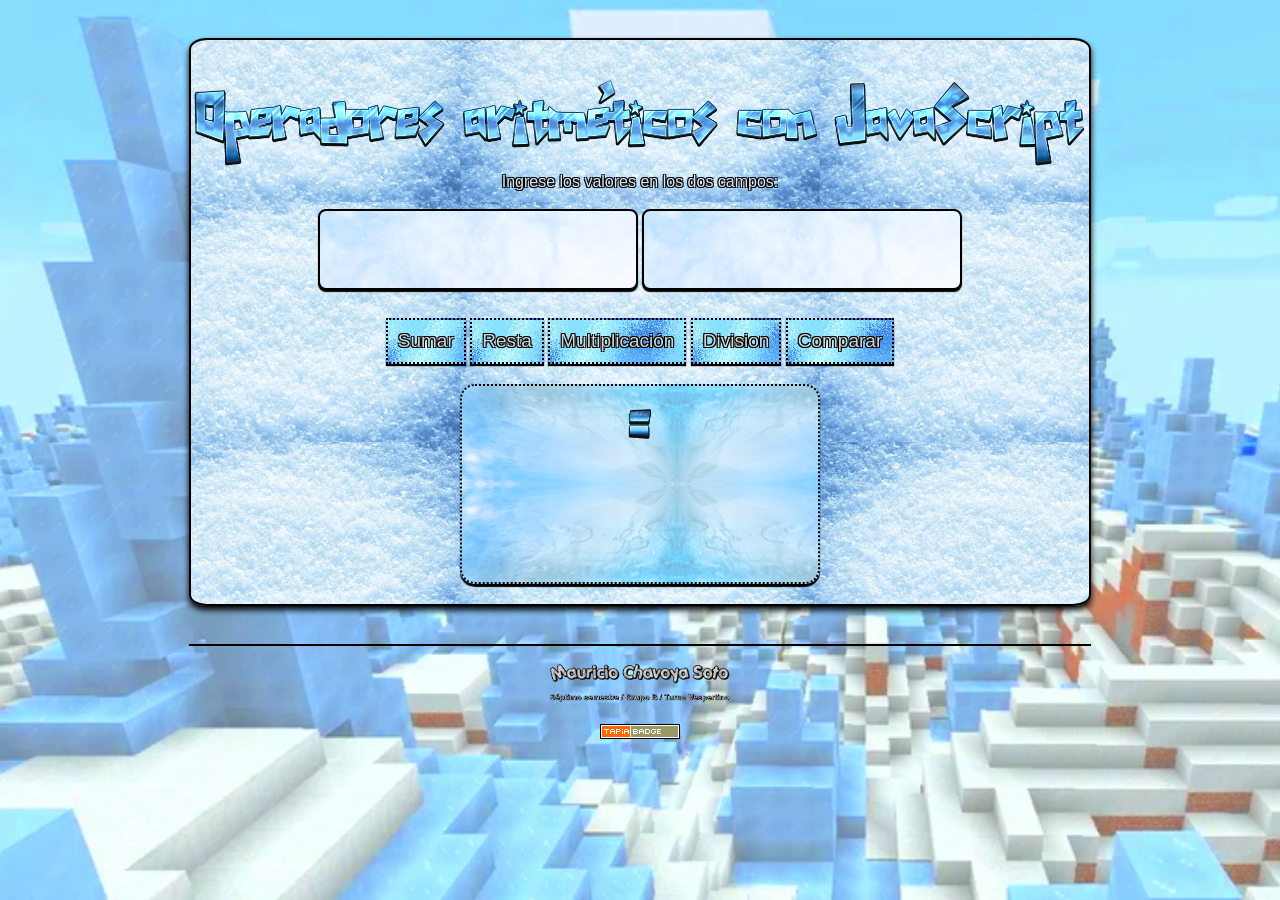
<file: tapita/act19/index.html>
<!DOCTYPE html>
<html lang="es">
    <head>
        <meta charset="UTF-8">
        <meta name="viewport" content="width=device-width, initial-scale=1.0">
        <title>Operadores aritméticos con JavaScript</title>
        <link rel="stylesheet" href="style.css">
        <script src="operaciones.js" defer></script>
    </head>
    <body>
        <main>
            <header>
                <img class="title" src="title.png" alt="Operadores aritméticos con JavaScript" width="100%" height="80%">
            </header>
            <p>Ingrese los valores en los dos campos:</p><br>
            <label for="campoN1"></label>
            <input type="number" id="campoN1" min="0" step="1">
            <label for="campoN2"></label>
            <input type="number" id="campoN2" min="0" step="1">
            <br><br>
            <button class="button" id="btnSuma">Sumar</button>
            <button class="button" id="btnResta">Resta</button>
            <button class="button" id="btnMultiplicacion">Multiplicación</button>
            <button class="button" id="btnDivision">Division</button>
            <button class="button" id="btnComparacion">Comparar</button>
            <article class="respuesta">
                <br>
                <img class="equal" src="equal.png" alt="=" width="8%" height="20%">
                <br><br><br>
                <h3 id="resultado"></h3>
            </article>
        </main>
    </body>
    <footer>
        <hr><br>
            <img class="name" src="name.gif" alt="Mauricio Chavoya Soto"><br>
            <img class="info" src="info.gif" alt="Tecnologo Profesional en Sistemas Informaticos Septimo Semestre / Aula F8 / 01 de Octubre del 2026"><br><br>
            <img src="badge.gif">
    </footer>
</html>
</file>
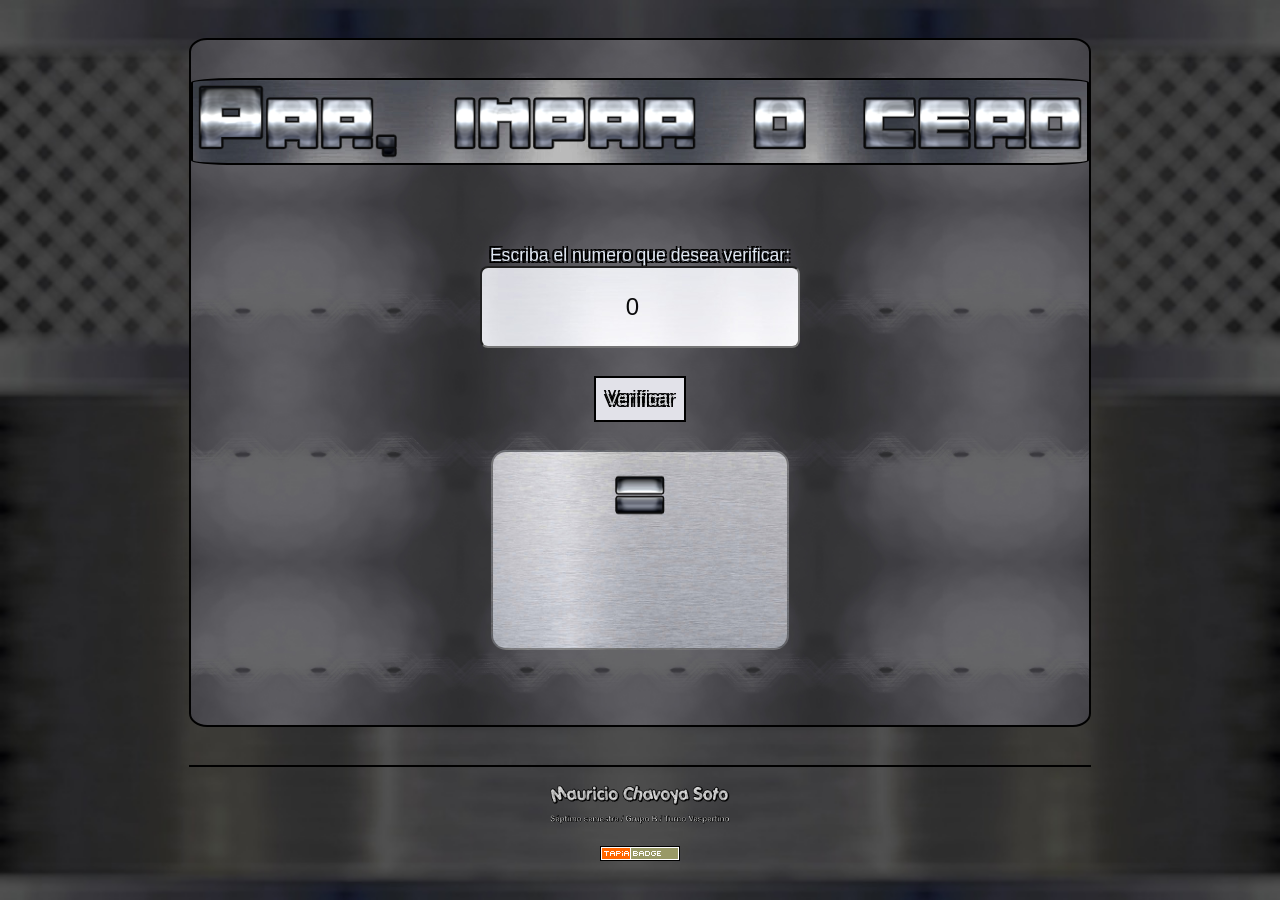
<file: tapita/act20/index.html>
<!DOCTYPE html>
<html lang="es">
    <head>
            <meta charset="UTF-8">
            <meta name="viewport" content="width=device-width, initial-scale=1.0">
            <title>Par, impar o cero</title>
            <link rel="stylesheet" href="style.css">
            <script src="operaciones.js" defer></script>
    </head>
    <body>
        <main>
            <header>
                <img class="title" src="title.png" alt="Par, Impar o Cero">
            </header>
            <article class="data">
                <p>Escriba el numero que desea verificar:</p>
                <label for="campoN"></label>
                <input type="number" id="campoN" min="0" step="1" value="0">
                <br><br>
                <button class="button" id="btnVerif">Verificar</button>
                <br><br>
                <article class="respuesta">
                    <br>
                    <img src="equal.png" alt="=" width="60px" height="50px">
                    <br><br><br>
                    <h3 id="resultado"></h3>
                </article>
            </article>
        </main>
        <footer>
            
            <hr><br>
            <img class="name" src="name.gif" alt="Mauricio Chavoya Soto"><br>
            <img class="info" src="info.gif" alt="Tecnologo Profesional en Sistemas Informaticos Septimo Semestre / Aula F8 / 01 de Octubre del 2026"><br><br>
            <img src="badge.gif">
        </footer>
    </body>
</html>
</file>
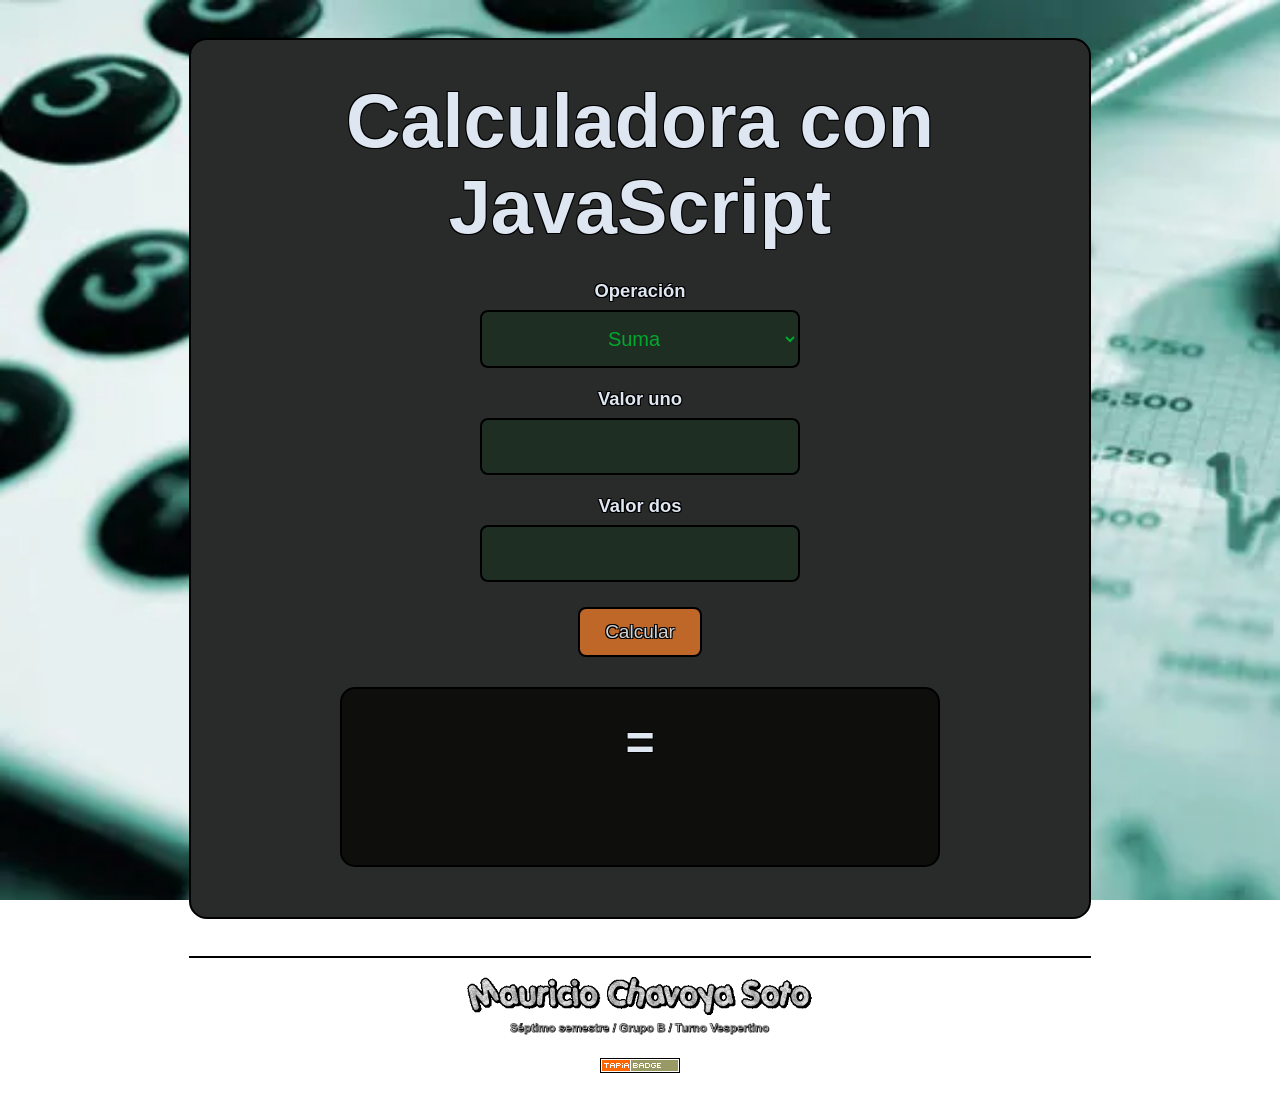
<file: tapita/act21/index.html>
<!DOCTYPE html>
<html lang="es">
<head>
    <meta charset="UTF-8">
    <meta name="viewport" content="width=device-width, initial-scale=1.0">
    <title>Calculadora con JavaScript</title>
    <link rel="stylesheet" href="style.css">
    <script src="operaciones.js" defer></script>
</head>
<body>
    <main>
        <header>
            <h1>Calculadora con JavaScript</h1>
        </header>
        <section class="calculadora">
            <article class="campo">
                <label for="operacion">Operación</label>
                <select id="operacion">
                    <option value="suma" selected>Suma</option>
                    <option value="resta">Resta</option>
                    <option value="multiplicacion">Multiplicación</option>
                    <option value="division">División</option>
                    <option value="potencia">Potencia</option>
                    <option value="residuo">Residuo</option>
                    <option value="comparacion">Comparación</option>
                </select>
            </article>
            <article class="campo">
                <label for="campoN1">Valor uno</label>
                <input type="number" id="campoN1" step="1">
            </article>
            <article class="campo">
                <label for="campoN2">Valor dos</label>
                <input type="number" id="campoN2" step="1">
            </article>
            <button type="button" id="btnCalcular">Calcular</button>
            <article class="respuesta">
                <h2>=</h2>
                <p id="resultado"></p>
            </article>
        </section>
    </main>
    <footer>
        <hr>
        <section class="data">
            <img src="name.gif" width="40%" height="40%"><br>
            <img src="info.gif" width="30%" height="30%">
        </section>
        <img src="badge.gif">
    </footer>
</body>
</html>
</file>
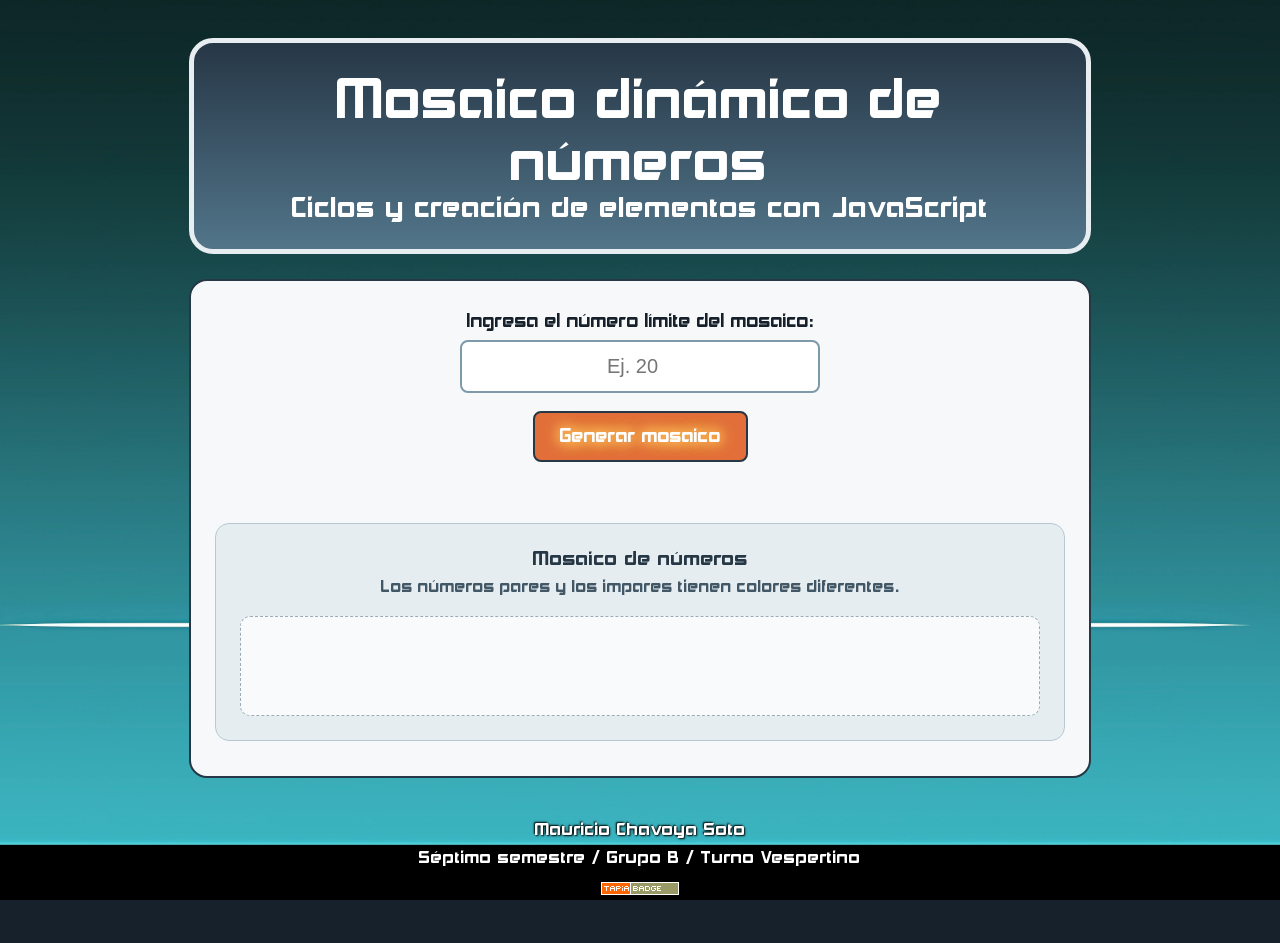
<file: tapita/act25/index.html>
<!DOCTYPE html>
<html lang="es">
    <head>
        <meta charset="UTF-8">
        <meta name="viewport" content="width=device-width, initial-scale=1.0">
        <title>Mosaico dinámico de números</title>
        <link rel="stylesheet" href="style.css">
        <script src="mosaico.js" defer></script>
    </head>
    <body>
        <header>
            <p class="h1">Mosaico dinámico de números</p>
            <p class="h2">Ciclos y creación de elementos con JavaScript</p>
        </header>
        <main>
            <section class="nodo">
                <article class="campo">
                    <label for="limite">Ingresa el número límite del mosaico:</label>
                    <input type="number" id="limite" min="1" max="100" step="1" placeholder="Ej. 20">
                </article>

                <button type="button" id="btnGenerar">Generar mosaico</button>

                <p id="mensaje" role="status" aria-live="polite"></p>

                <section class="lista">
                    <p class="h3">Mosaico de números</p>
                    <p class="indicacion">Los números pares y los impares tienen colores diferentes.</p>
                    <section id="mosaico" aria-label="Números generados"></section>
                </section>
            </section>
        </main>

        <footer>
            <p>Mauricio Chavoya Soto</p>
            <p>Séptimo semestre / Grupo B / Turno Vespertino</p>
            <img src="badge.gif" alt="">
        </footer>
    </body>
</html>
</file>
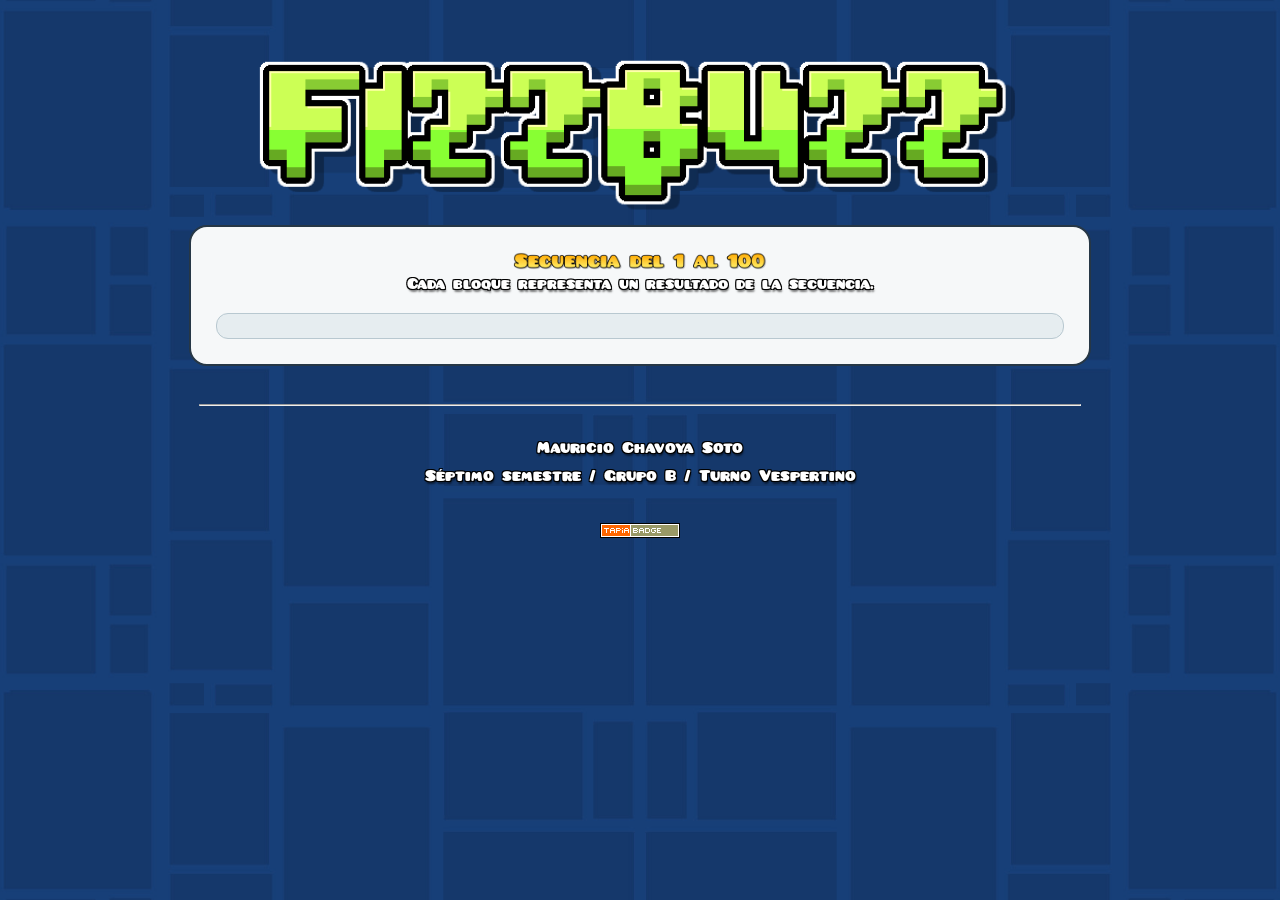
<file: tapita/act26/index.html>
<!DOCTYPE html>
<html lang="es">
    <head>
        <meta charset="UTF-8">
        <meta name="viewport" content="width=device-width, initial-scale=1.0">
        <title>FizzBuzz</title>
        <link rel="stylesheet" href="style.css">
        <script src="fizzbuzz.js" defer></script>
    </head>
    <body>
        <header>
            <img src="title.png" alt="FizzBuzz" width="90%" height="90%">
        </header>
        <main>
            <section class="contenido">
                <article>
                    <img class src="h2.png" alt="Secuencia del 1 al 100" width="30%" height="30%">
                </article>
                <p class="descripcion">
                    Cada bloque representa un resultado de la secuencia.
                </p>
                <section id="resultados" aria-label="Resultados de FizzBuzz"></section>
            </section>
        </main>
        <footer>
            <hr><br>
            <p>Mauricio Chavoya Soto</p>
            <p>Séptimo semestre / Grupo B / Turno Vespertino</p><br>
            <img src="badge.gif">
        </footer>
    </body>
</html>
</file>
<file: tapita/act19/style.css>
* {
    margin: 0;
    padding: 0;
    box-sizing: border-box;
}

body {
    margin-top: 1cm;
    margin-left: 15px;
    margin-right: 15px;
}

html {
    background-image: url(hBG.avif);
    background-size: cover;
    background-attachment: fixed;
    color: rgb(222, 230, 241);
    font-family: 'Trebuchet MS', 'Lucida Sans Unicode', 'Lucida Grande', 'Lucida Sans', Arial, sans-serif;
    text-shadow: 1px 1px 0px black,
                -1px 1px 0px black,
                1px -1px 0px black,
                -1px -1px 0px black;
}

header {
    padding-top: 1cm;
    text-align: center;
}

.title{
    cursor:grab;
}

main {
    text-align: center;
    background-image: url(mBG.png);
    background-size: 40%;
    background-position: center;
    border: 2px solid rgb(0, 0, 0);
    box-shadow: 0px 4px 6px black;
    margin-bottom: 1cm;
    border-radius: 2%;
    overflow: hidden;
}

.data {
    padding-top: 0.5cm;
    text-align: center;
    margin: 20px;
}

.data p {
    font-size: 1.1rem;
}

input {
    font-family: 'Times New Roman', Times, serif;
    width: 100%;
    max-width: 320px;
    padding: 25px;
    text-align: center;
    font-size: 24px;
    border: 2px solid rgb(0, 0, 0);
    box-shadow: 0px 2px 1px black;
    background-image: url(iBG.jpg);
    color: rgb(11, 11, 12);
    border-radius: 8px;
}

input:focus {
    outline: 3px solid rgb(201, 79, 63);
    outline-offset: 0px;
}

button {
    cursor: pointer;
    font-size: 19px;
    padding: 10px;
    color: rgb(210, 212, 214);
    text-shadow: 1px 1px 0px black,
                -1px 1px 0px black,
                1px -1px 0px black,
                -1px -1px 0px black;
    background-image: url(btn.jpg);
    border: 2px solid rgb(0, 0, 0);
    box-shadow: 0px 2px 1px black;
    border-style: dotted;
    cursor: pointer;
    margin-top: 10px;
    transition:
        transform 0.2s ease,
        filter 0.2s ease;
}

button:hover {
    transform: scale(1.05);
    filter: brightness(1.25);
}

button:focus {
    outline: 3px solid rgb(201, 79, 63);
    outline-offset: 0px;
}

.respuesta {
    background-image: url(rBG.png);
    background-size: cover;
    width: 100%;
    max-width: 350px;
    margin: 20px auto;
    border-radius: 15px;
    border: 2px solid rgb(0, 0, 0);
    box-shadow: 0px 3px 1px black;
    border-style: dotted;
    height: 200px;
}

hr{
    background-color: black;
    height: 2px;
    border: 0;
}

footer {
    text-align: center;
}

.name{
    max-width: 20%;
    height: auto;
}

.info{
    max-width: 20%;
}


/* (PC / Laptops): */

@media (min-width: 992px) {
    body {
        margin-top: 1cm;
        margin-left: 5cm;
        margin-right: 5cm;
    }

    .data {
        margin: 2cm;
    }

    .respuesta {
        width: auto;
        max-width: none;
        margin-left: 30%;
        margin-right: 30%;
    }

    footer img {
        width: auto !important;
    }
}
</file>
<file: tapita/act20/style.css>
* {
  margin: 0;
  padding: 0;
  box-sizing: border-box;
  cursor:crosshair;
}

body {
  margin-top: 1cm;
  margin-left: 15px;
  margin-right: 15px;
}

html {
  background-image: url(mBG.jpeg);
  background-size: cover;
  background-attachment: fixed;
  color: rgb(222, 230, 241);
  font-family: Arial, Helvetica, sans-serif;
  text-shadow: 2px 2px 0px black,
              -2px 2px 0px black,
               2px -2px 0px black,
              -2px -2px 0px black;
}

header {
  padding-top: 1cm;
  text-align: center;
}

.title {
  max-width: 100%;
  height: auto;
  text-align: center;
  border: 2px solid black;
  background-image: url(tBG.jpg);
  border-radius: 5%;
}

main {
  background-image: url(bBG.jpg);
  background-size: 40%;
  background-position: center;
  border: 2px solid black;
  margin-bottom: 1cm;
  border-radius: 2%;
  overflow: hidden;
}

.data {
  text-align: center;
  margin: 20px;
}

.data p {
  font-size: 1.1rem;
}

input {
  width: 100%;
  max-width: 320px;
  padding: 25px;
  text-align: center;
  font-size: 24px;
  background-image: url(iBG.jpg);
  color: rgb(11, 11, 12);
  font-family: Arial, Helvetica, sans-serif;
  border-radius: 8px;
  cursor: text;
}

input:focus {
    outline: 3px solid rgb(201, 79, 63);
    outline-offset: 0px;
}

button {
  font-size: 19px;
  padding: 10px;
  font-family: Impact, Haettenschweiler, 'Arial Narrow Bold', sans-serif;
  color: rgb(210, 212, 214);
  text-shadow: 2px 2px 0px black,
              -2px 2px 0px black,
               2px -2px 0px black,
              -2px -2px 0px black;
  background-color: #e2e2e9;
  border: 2px solid black;
  cursor: pointer;
  margin-top: 10px;
  transition:
        transform 0.2s ease,
        filter 0.2s ease;
}

button:hover {
    transform: scale(1.05);
    filter: brightness(1.25);
}

button:focus {
    outline: 3px solid rgb(201, 79, 63);
}

.respuesta {
  background-image: url(rBG.jpg);
  background-size: cover;
  width: 100%;
  max-width: 350px;
  margin: 10px auto;
  border-radius: 15px;
  border: 2px solid rgba(0,0,0,0.4);
  height: 200px;
}

hr{
    background-color: black;
    height: 2px;
    border: 0;
}

footer {
  text-align: center;
}

.name{
  max-width: 20%;
  height: auto;
}

.info{
    max-width: 20%;
}


/* (PC / Laptops): */

@media (min-width: 992px) {
  body {
    margin-top: 1cm;
    margin-left: 5cm;
    margin-right: 5cm;
  }

  .data {
    margin: 2cm;
  }

  .respuesta {
    width: auto;
    max-width: none;
    margin-left: 30%;
    margin-right: 30%;
  }

  footer img {
    width: auto !important;
  }
}
</file>
<file: tapita/act21/style.css>
* {
    margin: 0;
    padding: 0;
    box-sizing: border-box;
}

html {
    background-image: url(hBG.png);
    background-size: cover;
    background-attachment: fixed;
    color: rgb(222, 230, 241);
    font-family: 'Trebuchet MS', 'Lucida Sans Unicode',
        'Lucida Grande', 'Lucida Sans', Arial, sans-serif;
    text-shadow:
        1px 1px 0px black,
        -1px 1px 0px black,
        1px -1px 0px black,
        -1px -1px 0px black;
}

body {
    margin-top: 1cm;
    margin-left: 45px;
    margin-right: 45px;
    margin-bottom: 1cm;
}

main {
    text-align: center;
    background-color: #292a2a;;
    border: 2px solid rgb(0, 0, 0);
    margin-bottom: 1cm;
    border-radius: 2%;
    overflow: hidden;
}

header {
    padding-top: 1cm;
}

header h1 {
    font-size: 2cm;
}

.calculadora {
    display: flex;
    flex-direction: column;
    align-items: center;
    gap: 20px;
    padding: 30px 20px 40px;
}

.campo {
    width: 100%;
    max-width: 320px;

    display: flex;
    flex-direction: column;
    gap: 8px;
}

.campo label {
    font-size: 1.15rem;
    font-weight: bold;
}

input,
select {
    color: #00a92d;
    width: 100%;
    padding: 15px;
    text-align: center;
    font-size: 20px;
    border: 2px solid rgb(0, 0, 0);
    background-color: #1f2e23;
    border-radius: 8px;
    font-family: 'Trebuchet MS', Arial, sans-serif;
}

select{
    cursor: pointer;
}

select:focus{
    outline: 3px solid rgb(201, 79, 63);
    outline-offset: 0px;
}

input:focus{
    outline: 3px solid rgb(201, 79, 63);
    outline-offset: 0px;
}

button {
    font-size: 19px;
    padding: 12px 25px;
    color: rgb(210, 212, 214);
    text-shadow:
        1px 1px 0px black,
        -1px 1px 0px black,
        1px -1px 0px black,
        -1px -1px 0px black;
    background-color: #be6729;
    border: 2px solid rgb(0, 0, 0);
    margin-top: 5px;
    border-radius: 8px;
}

button:hover {
    transform: scale(1.05);
    filter: brightness(1.25);
}

button:focus {
    outline: 3px solid rgb(201, 79, 63);
}

.respuesta {
    background-color: rgb(14, 15, 13);
    width: 100%;
    max-width: 500px;
    min-height: 180px;
    margin: 10px auto;
    padding: 25px;
    border-radius: 15px;
    border: 2px solid rgb(0, 0, 0);
}

.respuesta h2 {
    margin-bottom: 20px;
    font-size: 50px;
}

.respuesta p {
    font-size: 1.2rem;
    font-weight: bold;
    min-height: 30px;
}

hr{
    background-color: black;
    height: 2px;
    border: 0;
}

footer {
    text-align: center;
    text-shadow: 0px 0px 0px;
    color: black;
}

.data{
    margin: 0.5cm;
}

/* PC / Laptops */

@media (min-width: 992px) {
    body {
        margin-top: 1cm;
        margin-left: 5cm;
        margin-right: 5cm;
    }

    .calculadora {
        padding-left: 2cm;
        padding-right: 2cm;
    }

    .respuesta {
        max-width: 600px;
    }
}

/* Telefono */

@media (max-width: 500px) {

    header h1 {
        font-size: 1.8rem;
    }

    .respuesta {
        min-height: 160px;
        padding: 20px;
    }

    .respuesta p {
        font-size: 1rem;
    }
}
</file>
<file: tapita/act25/style.css>
* {
    margin: 0;
    padding: 0;
    box-sizing: border-box;
}

@font-face {
    font-family: 'Akashi';
    src: url(akashi.ttf);
}

html {
    min-height: 100%;
    background-color: #17212b;
    background-image: url("hBG.jpg");
    background-size: cover;
    background-position: center;
    background-attachment: fixed;
    color: #17212b;
    font-family: 'Akashi';
}

body {
    margin: 1cm 15px;
}

header {
    text-align: center;
    color: white;
    padding: 25px 15px;
    margin-bottom: 25px;
    background: linear-gradient(#263746, #52758a);
    border: 5px solid #e7edf0;
    border-radius: 24px;
}

.h1{
    font-size: 54px;
}

.h2{
    font-size: 28px;
}

.titulo {
    display: block;
    width: 90%;
    max-width: 700px;
    height: auto;
    margin: 0 auto 12px;
}

.subtitulo {
    display: block;
    width: 70%;
    max-width: 500px;
    height: auto;
    margin: 0 auto;
}

main {
    margin: 0 auto 1cm;
    max-width: 1000px;
    background-color: #f6f8f9;
    border: 2px solid #263746;
    border-radius: 18px;
    overflow: hidden;
}

.nodo {
    display: flex;
    flex-direction: column;
    align-items: center;
    gap: 18px;
    padding: 30px 24px 35px;
}

.campo {
    display: flex;
    flex-direction: column;
    gap: 8px;
    width: 100%;
    max-width: 360px;
}

.campo label {
    font-size: 1.1rem;
    text-align: center;
}

input {
    width: 100%;
    padding: 13px;
    text-align: center;
    font-size: 20px;
    color: #17212b;
    background-color: #ffffff;
    border: 2px solid #7e9aaa;
    border-radius: 8px;
    font-family: "Trebuchet MS", Arial, sans-serif;
}

input:focus {
    outline: 3px solid #d6a84f;
    outline-offset: 2px;
    border-color: #365b70;
}

button {
    padding: 13px 25px;
    color: #ffffff;
    text-shadow: 0px 0px 14px #ffc23f, 0px 0px 14px #fdbc91, 0px 0px 14px #ffc23f;
    background-color: #e26f3a;
    border: 2px solid #263746;
    border-radius: 8px;
    font-size: 18px;
    cursor: pointer;
    transition: transform 0.2s ease, filter 0.2s ease;
    font-family: 'Akashi';
}

button:hover {
    transform: scale(1.04);
    filter: brightness(1.15);
    font-weight: bold;
}

button:focus {
    outline: 3px solid #fff6e5;
    outline-offset: 3px;
    text-shadow: 0px 0px 24px #ffc23f, 0px 0px 30px #ffae00, 0px 0px 40px #ffcb7d, 0px 0px 18px #fff4ec;
    box-shadow: 0px 0px 24px #ffc23f, 0px 0px 30px #ffae00, 0px 0px 40px #ffcb7d, 0px 0px 18px #fff4ec;
}

#mensaje {
    min-height: 25px;
    color: #8a4e16;
    text-align: center;
}

.lista {
    width: 100%;
    padding: 24px;
    background-color: #e6edf0;
    border: 1px solid #b8c8d0;
    border-radius: 14px;
}

.h3 {
    font-size: larger;
    margin-bottom: 8px;
    text-align: center;
    color: #263746;
}

.indicacion {
    margin-bottom: 20px;
    text-align: center;
    color: #435866;
}

#mosaico {
    display: flex;
    flex-wrap: wrap;
    justify-content: center;
    align-items: center;
    gap: 10px;
    min-height: 100px;
    padding: 15px;
    background-color: #f8fafb;
    border: 1px dashed #9aadb7;
    border-radius: 10px;
}

.numero {
    display: flex;
    justify-content: center;
    align-items: center;
    width: 55px;
    height: 55px;
    border-radius: 10px;
    border: 2px solid rgba(23, 33, 43, 0.18);
    font-size: 1.15rem;
    box-shadow: 0 2px 4px rgba(23, 33, 43, 0.12);
}

.par {
    background-color: #f5bf93;
    color: #80441c;
}

.impar {
    background-color: #a5c4a4;
    color: #416149;
}

footer {
    margin: 10px;
    color: #ffffff;
    text-align: center;
    font-size: 1.05rem;
    line-height: 1.7;
    text-shadow: 1px 1px 2px #000000, -1px -1px 2px #000000;
}

footer img {
    max-width: 100px;
    height: auto;
    margin-top: 8px;
}

/* Computadoras y laptops */

@media (min-width: 992px) {
    body {
        margin: 1cm 5cm;
    }
}

/* Dispositivos móviles */

@media (max-width: 500px) {
    body {
        margin: 15px 10px;
    }

    header {
        padding: 20px 10px;
        border-width: 3px;
        border-radius: 16px;
    }

    .nodo {
        padding: 22px 14px;
    }

    .lista {
        padding: 14px;
    }

    #mosaico {
        gap: 7px;
        padding: 10px;
    }

    .numero {
        width: 43px;
        height: 43px;
        font-size: 1rem;
    }

    .campo label {
        font-size: 1rem;
    }
}
</file>
<file: tapita/act26/style.css>
* {
    margin: 0;
    padding: 0;
    box-sizing: border-box;
}

@font-face {
    font-family: 'Geometry';
    src: url(PUSAB___.otf);
}

html {
    min-height: 100%;
    background-color: #17212b;
    background-image: url("hBG.png");
    background-size: cover;
    background-position: center;
    background-attachment: fixed;
    color: #17212b;
    font-family: 'Geometry';
    color: white;
    text-shadow: 1px 1px 0px black, -1px 1px 0px black, 1px -1px 0px black, -1px -1px 0px black, 1px 3px 2px rgba(0, 0, 0, 0.5);
}

body {
    margin: 1cm 15px;
}

header {
    text-align: center;
}

.subtitulo {
    font-size: 1.15rem;
}

main {
    max-width: 1100px;
    margin: 0 auto 1cm;
    padding: 25px;
    background-color: #f6f8f9;
    border: 2px solid #263746;
    border-radius: 18px;
}

article{
    margin-bottom: 8px;
    text-align: center;
}

.descripcion {
    margin-bottom: 22px;
    text-align: center;
}

#resultados {
    text-align: center;
    padding: 12px;
    background-color: #e6edf0;
    border: 1px solid #b8c8d0;
    border-radius: 12px;
}

.bloque {
    display: inline-block;
    width: 78px;
    height: 58px;
    margin: 5px;
    padding: 17px 3px;
    vertical-align: middle;
    text-align: center;
    border: 2px solid rgba(23, 33, 43, 0.18);
    border-radius: 9px;
    font-size: 1rem;
    font-weight: bold;
}

.numero {
    background: linear-gradient(#cee9cd, #ffffff);
    color: rgb(154, 221, 141);
}

.fizz {
    background: linear-gradient(#c7e4dc, #ffffff);
    color: #73d1ee;
}

.buzz {
    background: linear-gradient(#d7dff2, #ffffff);
    color: #a37bec;
}

.fizzbuzz {
    background: linear-gradient(#f2dfbd, #ffffff);
    color: #f0c278;
}

footer {
    margin: 10px;
    color: #ffffff;
    text-align: center;
    font-size: 1.05rem;
    line-height: 1.7;
}

/*PC */

@media (min-width: 992px) {
    body {
        margin: 1cm 5cm;
    }
}

/* Dispositivos móviles */

@media(max-width: 500px){
    body{
        margin: 15px 10px;
    }

    header{
        padding: 22px 10px;
        border-width: 3px;
        border-radius: 16px;
    }

    header h1{
        font-size: 2rem;
    }

    main{
        padding: 14px;
    }

    .bloque{
        width: 65px;
        height: 52px;
        margin: 4px 2px;
        padding: 15px 2px;
        font-size: 0.9rem;
    }
}
</file>
